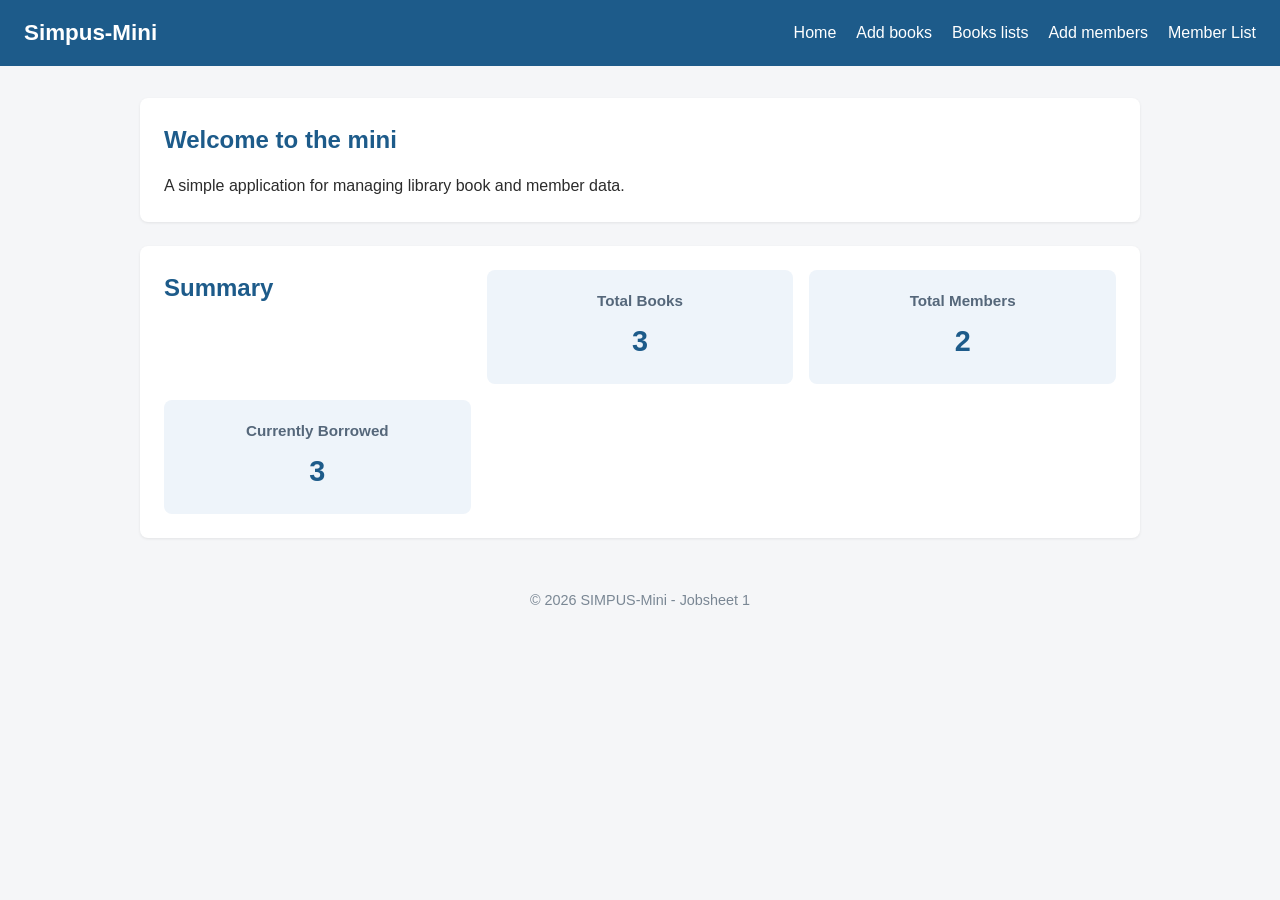
<file: Jobsheet-01/index.html>
<!DOCTYPE html>
<html lang="id">
<head>
    <meta charset="UTF-8">
    <title>SIMPUS-Mini | Home</title>
     <link rel="stylesheet" href="../Jobsheet-02/assets/css/style.css">
</head>
<body>
    <header>
        <h1>Simpus-Mini</h1>
        <nav>
            <ul>
                <li> <a href="index.html">Home</a></li>
                <li> <a href="books/tambah.html">Add books</a></li>
                <li> <a href="books/list.html">Books lists</a></li>
                <li> <a href="members/tambah.html">Add members</a></li>
                <li> <a href="members/list.html">Member List</a></li>
            </ul>
         </nav>
    </header>

    <main>
        <section>
            <h2>Welcome to the mini </h2 Library System>
                <p>A simple application for managing library book and member data. </p>
        </section>

        <section>
            <h2>Summary</h2>
            <article>
                <h3>Total Books</h3>
                <p>3</p>
            </article>
            <article>
                <h3>Total Members</h3>
                <p>2</p>
            </article>
            <article>
                <h3>Currently Borrowed</h3>
                <p>3</p>
            </article>
        </section>
    </main>

    <footer>
        <p>&copy; 2026 SIMPUS-Mini - Jobsheet 1</p>
    </footer>
</body>
</html>
</file>
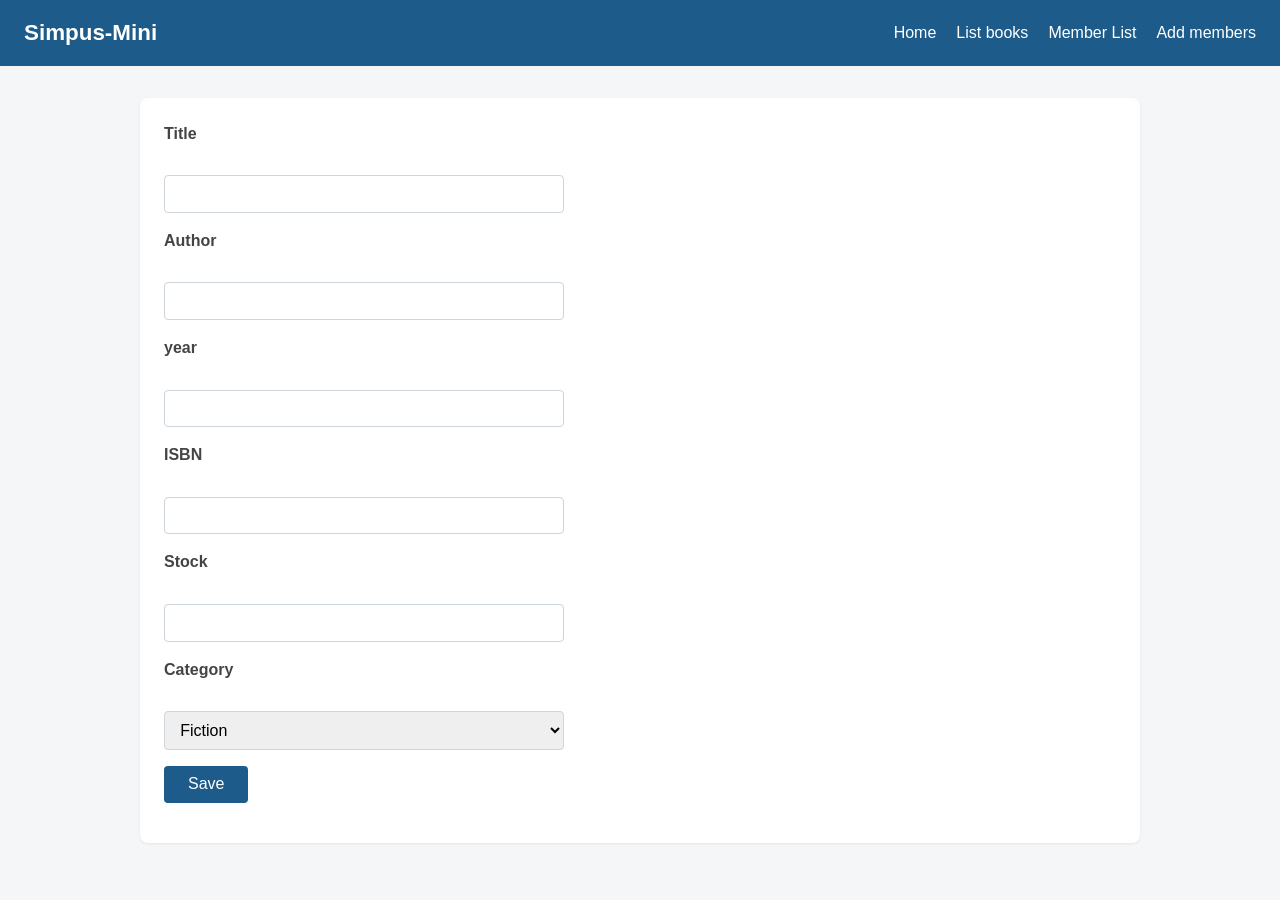
<file: Jobsheet-01/books/tambah.html>
<!DOCTYPE html>
<html lang="id">
<head>
    <meta charset="UTF-8">
    <title>Add Books</title>
    <link rel="stylesheet" href="../../Jobsheet-02/assets/css/style.css">
</head>
<body>

<header>
    <h1>Simpus-Mini</h1>
    <nav>
        <ul>
            <li><a href="../index.html">Home</a></li>
            <li><a href="list.html">List books</a></li>
            <li><a href="../members/list.html">Member List</a></li>
            <li><a href="../members/tambah.html">Add members</a></li>
        </ul>
    </nav>
</header>

<main>
    <section>
        <form>
            <p>
                <label for="title">Title</label><br>
                <input type="text" id="title" name="title" required>
            </p>

            <p>
                <label for="author">Author</label><br>
                <input type="text" id="author" name="author" required>
            </p>

            <p>
                <label for="year">year</label><br>
                <input type="number" id="year" name="year" min="1900" max="2026" required>
            </p>

            <p>
                <label for="isbn">ISBN</label><br>
                <input type="text" id="isbn" name="isbn">
            </p>

            <p>
                <label for="stock">Stock</label><br>
                <input type="number" id="stock" name="stock" min="0" required>
            </p>

            <p>
                <label for="category">Category</label><br>
                <select id="category" name="category">
                    <option value="fiction">Fiction</option>
                    <option value="non-fiction">Reference</option>
                    <option value="reference">Reference</option>
                </select>
            </p>

            <p>
                <button type="submit">Save</button>
            </p>
        </form>
    </section>
</main>

</body>
</html>
</file>
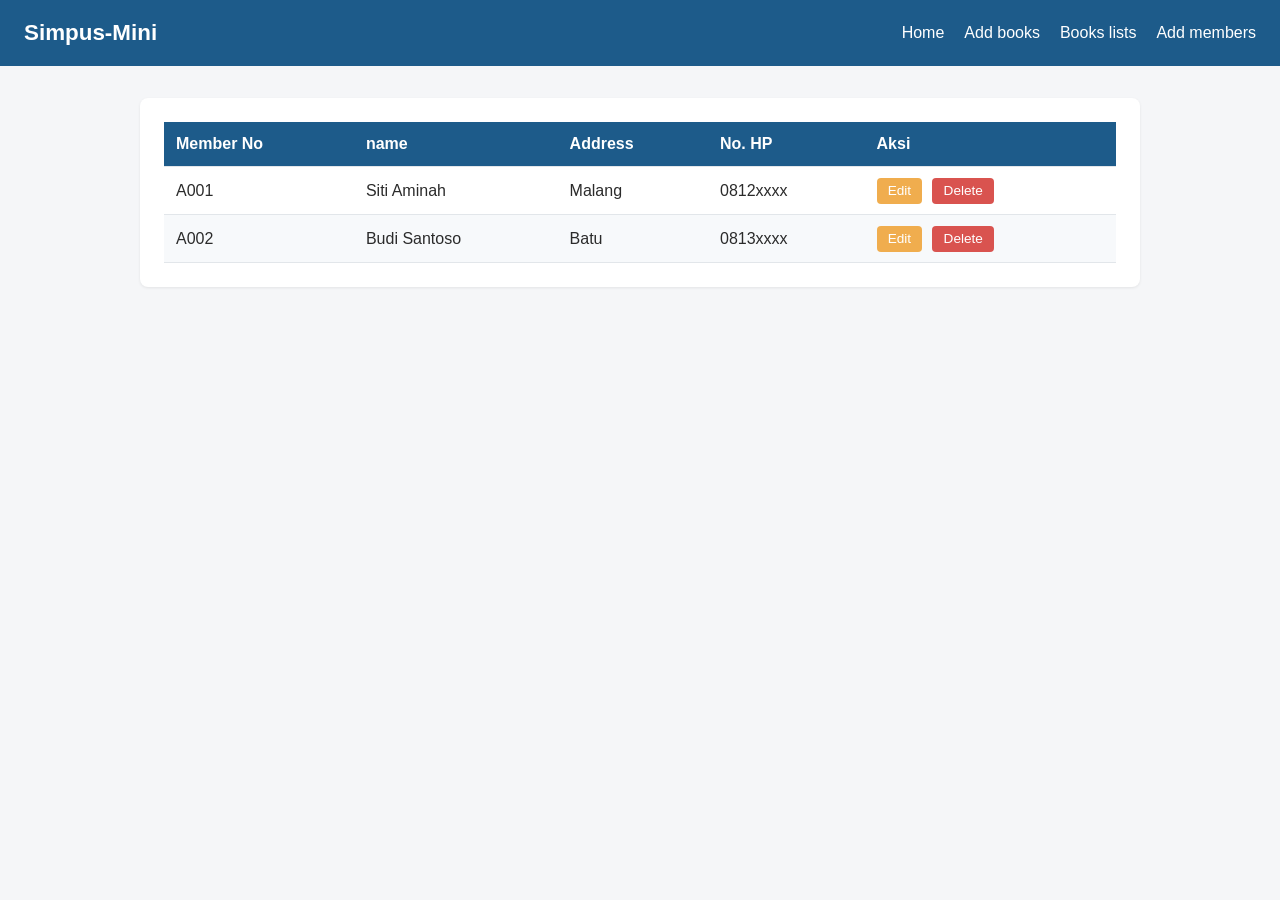
<file: Jobsheet-01/members/list.html>
<!DOCTYPE html>
<html lang="id">
<head>
    <meta charset="UTF-8">
    <title>Member List</title>
    <link rel="stylesheet" href="../../Jobsheet-02/assets/css/style.css">
</head>
<body>

<header>
    <h1>Simpus-Mini</h1>
    <nav>
        <ul>
            <li><a href="../index.html">Home</a></li>
            <li><a href="../books/tambah.html">Add books</a></li>
            <li><a href="../books/list.html">Books lists</a></li>
            <li><a href="tambah.html">Add members</a></li>
        </ul>
    </nav>
</header>

<main>
    <section>
        <table>
            <thead>
                <tr>
                    <th>Member No</th>
                    <th>name</th>
                    <th>Address</th>
                    <th>No. HP</th>
                    <th>Aksi</th>
                </tr>
            </thead>

            <tbody>
                <tr>
                    <td>A001</td>
                    <td>Siti Aminah</td>
                    <td>Malang</td>
                    <td>0812xxxx</td>
                    <td>
                        <button type="button">Edit</button>
                        <button type="button">Delete</button>
                    </td>
                </tr>

                <tr>
                    <td>A002</td>
                    <td>Budi Santoso</td>
                    <td>Batu</td>
                    <td>0813xxxx</td>
                    <td>
                        <button type="button">Edit</button>
                        <button type="button">Delete</button>
                    </td>
                </tr>
            </tbody>
        </table>
    </section>
</main>

</body>
</html>
</file>
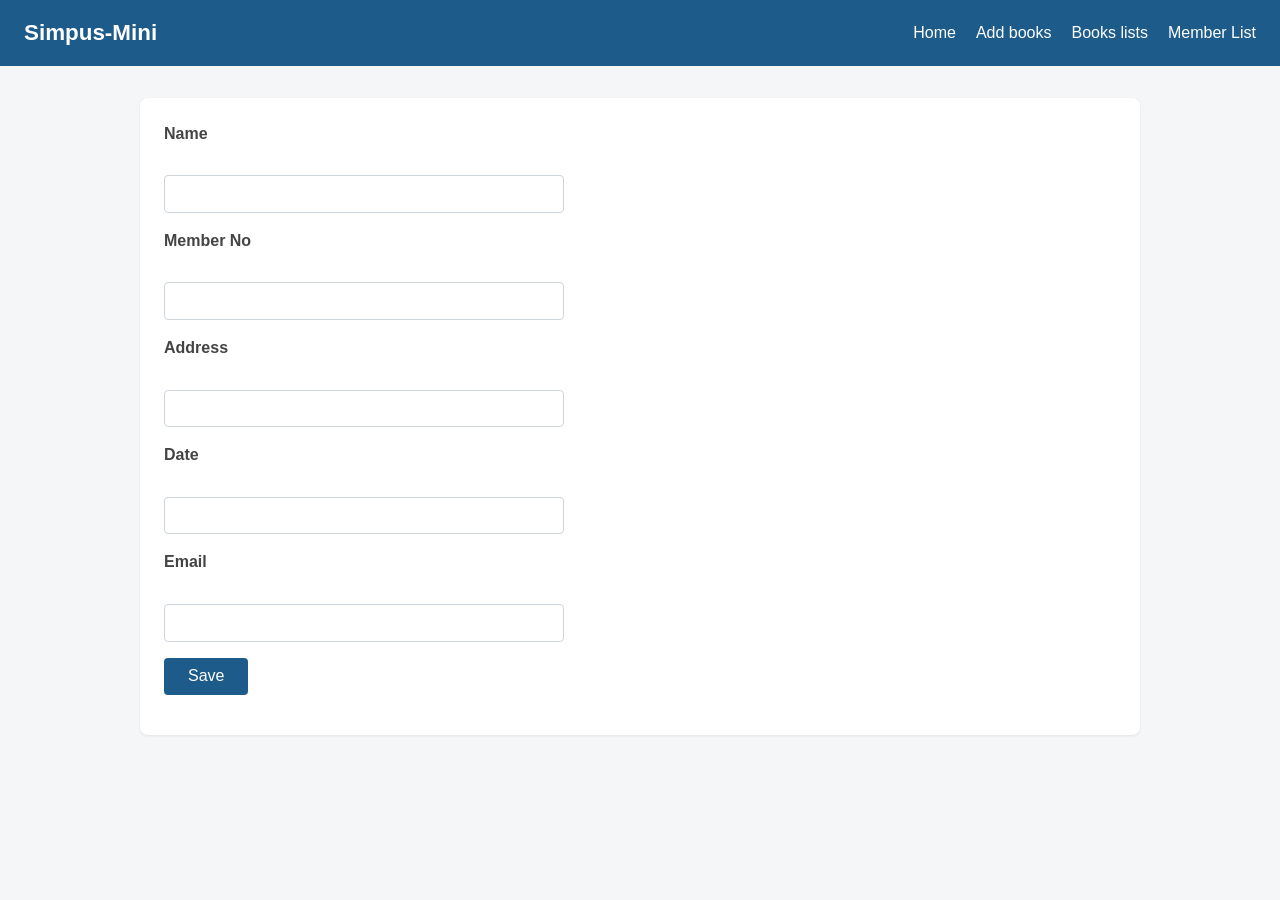
<file: Jobsheet-01/members/tambah.html>
<!DOCTYPE html>
<html lang="id">
<head>
    <meta charset="UTF-8">
    <title>Add Members</title>
    <link rel="stylesheet" href="../../Jobsheet-02/assets/css/style.css">

</head>
<body>

<header>
    <h1>Simpus-Mini</h1>
    <nav>
        <ul>
            <li><a href="../index.html">Home</a></li>
            <li><a href="../books/tambah.html">Add books</a></li>
            <li><a href="../books/list.html">Books lists</a></li>
            <li><a href="list.html">Member List</a></li>
        </ul>
    </nav>
</header>

<main>
    <section>
        <form>
            <p>
                <label for="name">Name</label><br>
                <input type="type" id="name" name="name" required>
            </p>

            <p>
                <label for="no_anggota">Member No</label><br>
                <input type="text" id="no_anggota" name="no_anggota" required>
            </p>

            <p>
                <label for="address">Address</label><br>
                <input type="text" id="address" name="address">
            </p>

            <p>
                <label for="date">Date</label><br>
                <input type="text" id="date" name="date">
            </p>

            <p>
                <label for="input_email">Email</label><br>
                <input type="email" id="input_email">
            </p>

            <p>
                <button type="submit">Save</button>
            </p>
        </form>
    </section>
</main>

</body>
</html>
</file>
<file: Jobsheet-02/assets/css/style.css>
* { 
    box-sizing: border-box;
    margin: 0;
    padding: 0;
}

body {
    font-family: "Segoe UI", Arial, sans-serif;
    color: #2b2b2b;
    background-color: #f5f6f8;
    line-height: 1.5;
}

a {
    Color: #1d5b8a;
    text-decoration: none;

}

a:hover {
    text-decoration: underline;
}

header {
    background-color: #1d5b8a;
    color: #fff;
    padding: 1rem 1.5rem;
    display: flex;
    align-items: center;
    justify-content: space-between;
    flex-wrap: wrap;
}

header h1 {
    font-size: 1.4rem;
}

header nav ul {
    list-style: none;
    display: flex;
    gap: 1.25rem;
}

header nav a {
    color: #fff;
    font-weight: 500;
}

section {
    background-color : #fff;
    border-radius: 8px;
    padding: 1.5rem;
    margin-bottom: 1.5rem;
    box-shadow: 0 1px 3px rgba(0, 0, 0, 0.08);
}
 
section h2 {
    margin-bottom: 1rem;
    color: #1d5b8a;
}

main {
    max-width: 1000px;
    margin: 2rem auto;
    padding: 0 1.5;
}

main section:nth-of-type(2) {
    display: grid;
    grid-template-columns: repeat(3, 1fr);
    gap: 1rem;
}
main section:nth-of-type(2) article {
    background-color: #eef4fa;
    border-radius: 8px;
    padding: 1.25rem;
    text-align: center;
}
main section:nth-of-type(2) article h3 {
    font-size: 0.95rem;
    color: #55677a;
    margin-bottom: 0.5rem;
}
main section:nth-of-type(2) article p {
    font-size: 1.8rem;
    font-weight: 700;
    color: #1d5b8a;
}

/*Table */
table {
    width: 100%;
    border-collapse: collapse;
}
th, td {
    text-align: left;
    padding: 0.65rem 0.75rem;
    border-bottom: 1px solid #e2e6ea;
}
thead {
    background-color: #1d5b8a;
    color: #fff;
}
tbody tr:nth-child(even) { background-color: #f7f9fb; }
tbody tr:hover { background-color: #eef4fa; }
td button {
    padding: 0.35rem 0.7rem;
    margin-right: 0.35rem;
    border: none;
    border-radius: 4px;
    cursor: pointer;
    font-size: 0.85rem;
}
td button:first-of-type { background-color: #f0ad4e; color: #fff; }
td button:last-of-type  { background-color: #d9534f; color: #fff; }

/* Form */
form p { margin-bottom: 1rem; }
form label {
    display: block;
    margin-bottom: 0.35rem;
    font-weight: 600;
    color: #444;
}
form input, form select {
    width: 100%;
    max-width: 400px;
    padding: 0.55rem 0.7rem;
    border: 1px solid #cdd4da;
    border-radius: 4px;
    font-size: 1rem;
}
form button[type="submit"] {
    background-color: #1d5b8a;
    color: #fff;
    border: none;
    padding: 0.6rem 1.5rem;
    border-radius: 4px;
    font-size: 1rem;
    cursor: pointer;
}
form button[type="submit"]:hover { background-color: #164869; }

/* Footer  */
footer {
    text-align: center;
    padding: 1.25rem;
    color: #7a8794;
    font-size: 0.9rem;
}
</file>
